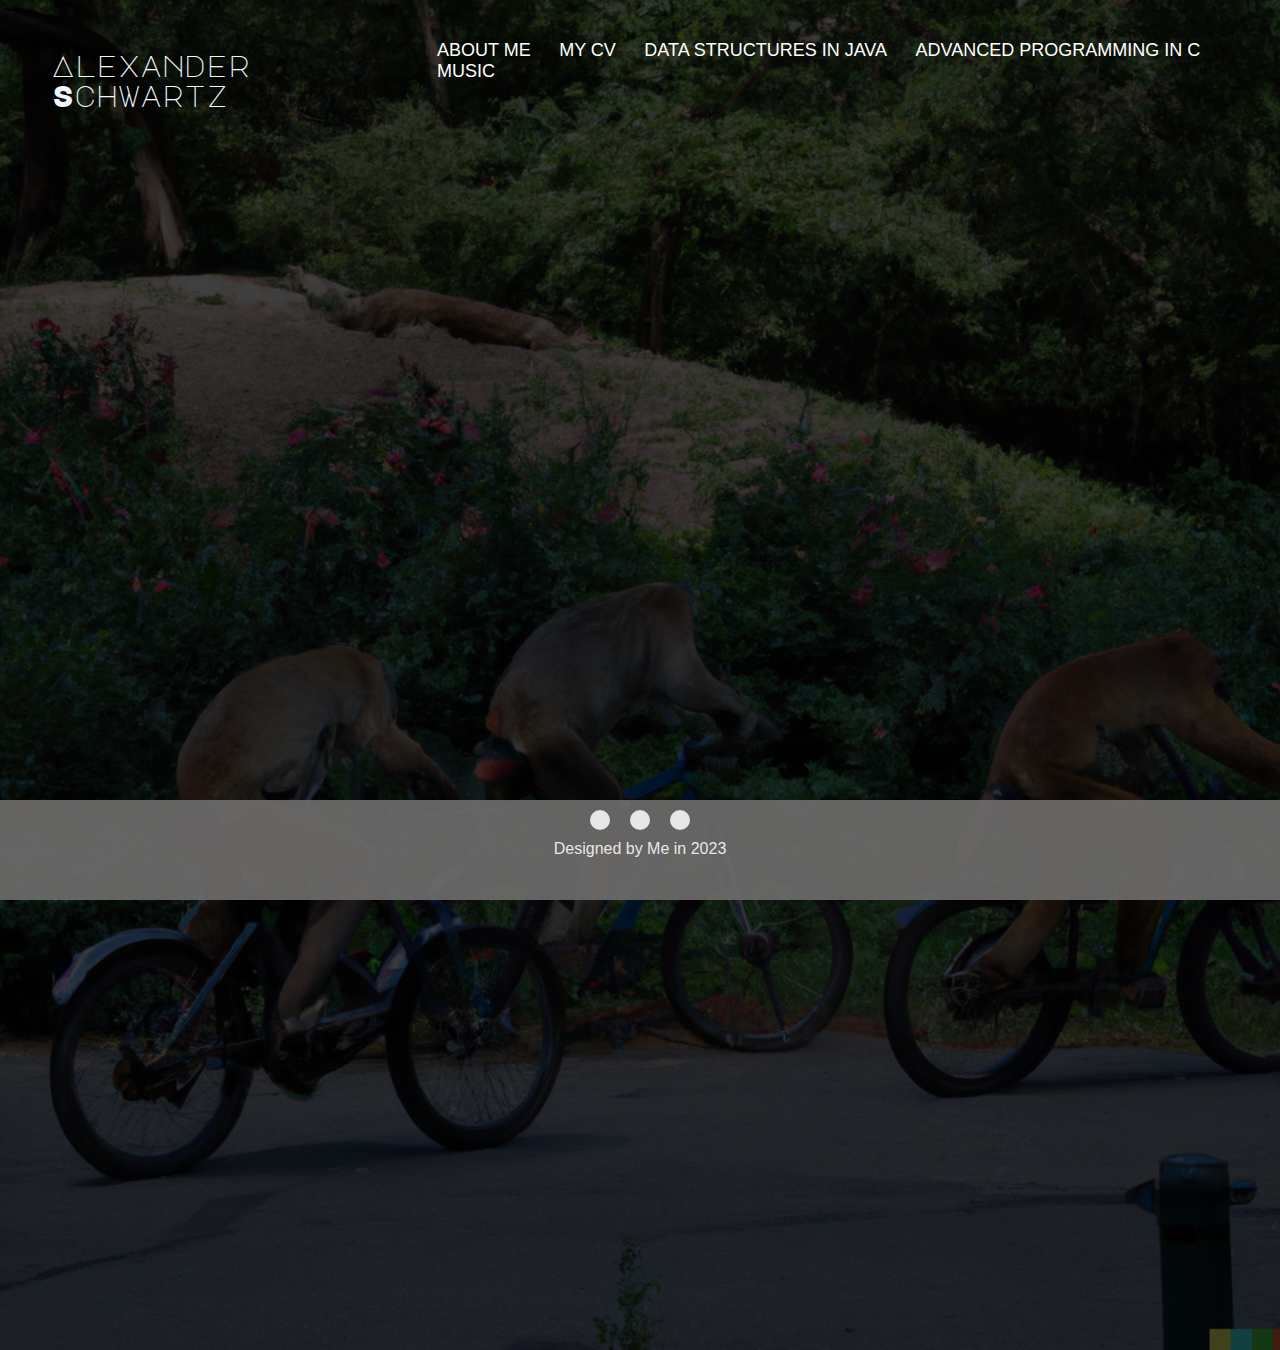
<file: about_me.html>
<!DOCTYPE html>
<html>
<head>
    <title>About Me-Alexander Schwartz</title>
    <link rel = "stylesheet" href="style.css">
    <link rel="icon" href="./images/about_me.ico">
    <link rel="stylesheet" href="https://cdnjs.cloudflare.com/ajax/libs/font-awesome/6.4.0/css/all.min.css" 
    integrity="sha512-iecdLmaskl7CVkqkXNQ/ZH/XLlvWZOJyj7Yy7tcenmpD1ypASozpmT/E0iPtmFIB46ZmdtAc9eNBvH0H/ZpiBw==" 
    crossorigin="anonymous" referrerpolicy="no-referrer" />
</head>
<body>
    <div class = "banner">
        <div class="navbar">
            <div class="my_name">
                Alexander Schwartz
            </div>
            <ul>
                <li><a href = "about_me.html">About me</a></li>
                <li><a href = "my_cv.html">My CV</a></li>
                <li><a href = "password_ds.html"><i class="fa-solid fa-lock"></i> Data Structures in Java</a></li>
                <li><a href = "password_ap.html"><i class="fa-solid fa-lock"></i> Advanced Programming in C</a></li>
                <li><a href = "music.html">Music</a></li>
            </ul>
        </div>
    </div>
    <div class="footerContainer">
        <div class = "socialIcons">
            <a href ="https://www.linkedin.com/in/alexanderschwartz11/" target="_blank"><i class ="fa-brands fa-linkedin"></i></a>
            <a href ="https://github.com/alexandersg11" target="_blank"><i class ="fa-brands fa-github"></i></a>
            <a href ="mailto:alexander.schwartz@columbia.edu" target="_blank"><i class ="fa-brands fa-at"></i></a>
        </div>
        <p style = "color: white">Designed by Me in 2023</p>
    </div>
</body>
</html>
</file>
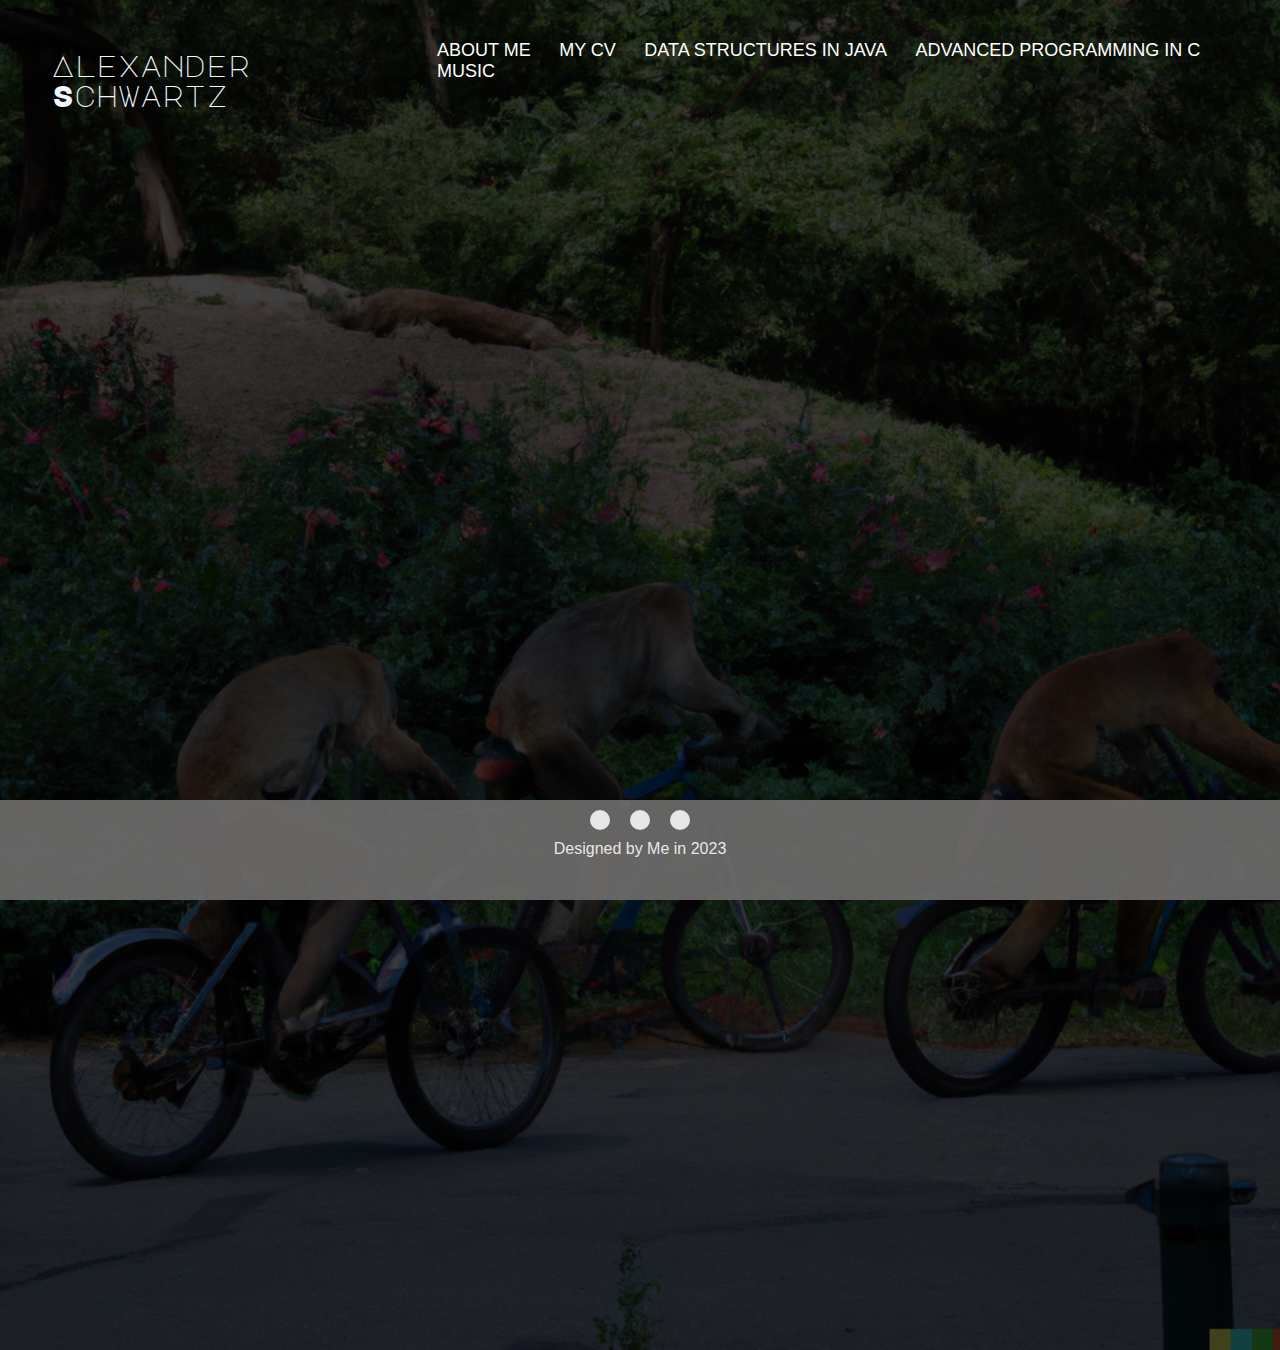
<file: advanced_programming.html>
<!DOCTYPE html>
<html>
<head>
    <title>Advanced Programming Portfolio-Alexander Schwartz</title>
    <link rel = "stylesheet" href="style.css">
    <link rel="icon" href="./images/advanced_programming.ico">
    <link rel="stylesheet" href="https://cdnjs.cloudflare.com/ajax/libs/font-awesome/6.4.0/css/all.min.css" 
    integrity="sha512-iecdLmaskl7CVkqkXNQ/ZH/XLlvWZOJyj7Yy7tcenmpD1ypASozpmT/E0iPtmFIB46ZmdtAc9eNBvH0H/ZpiBw==" 
    crossorigin="anonymous" referrerpolicy="no-referrer" />
</head>
<body>
    <div class = "banner">
        <div class="navbar">
            <div class="my_name">
                Alexander Schwartz
            </div>
            <ul>
                <li><a href = "about_me.html">About me</a></li>
                <li><a href = "my_cv.html">My CV</a></li>
                <li><a href = "data_structures.html"><i class="fa-solid fa-lock"></i> Data Structures in Java</a></li>
                <li><a href = "advanced_programming.html"><i class="fa-solid fa-lock"></i> Advanced Programming in C</a></li>
                <li><a href = "music.html">Music</a></li>
            </ul>
        </div>
    </div>
    <div class="footerContainer">
        <div class = "socialIcons">
            <a href ="https://www.linkedin.com/in/alexanderschwartz11/" target="_blank"><i class ="fa-brands fa-linkedin"></i></a>
            <a href ="https://github.com/alexandersg11" target="_blank"><i class ="fa-brands fa-github"></i></a>
            <a href ="mailto:alexander.schwartz@columbia.edu" target="_blank"><i class ="fa-brands fa-at"></i></a>
        </div>
        <p style = "color: white">Designed by Me in 2023</p>
    </div>
</body>
</html>
</file>
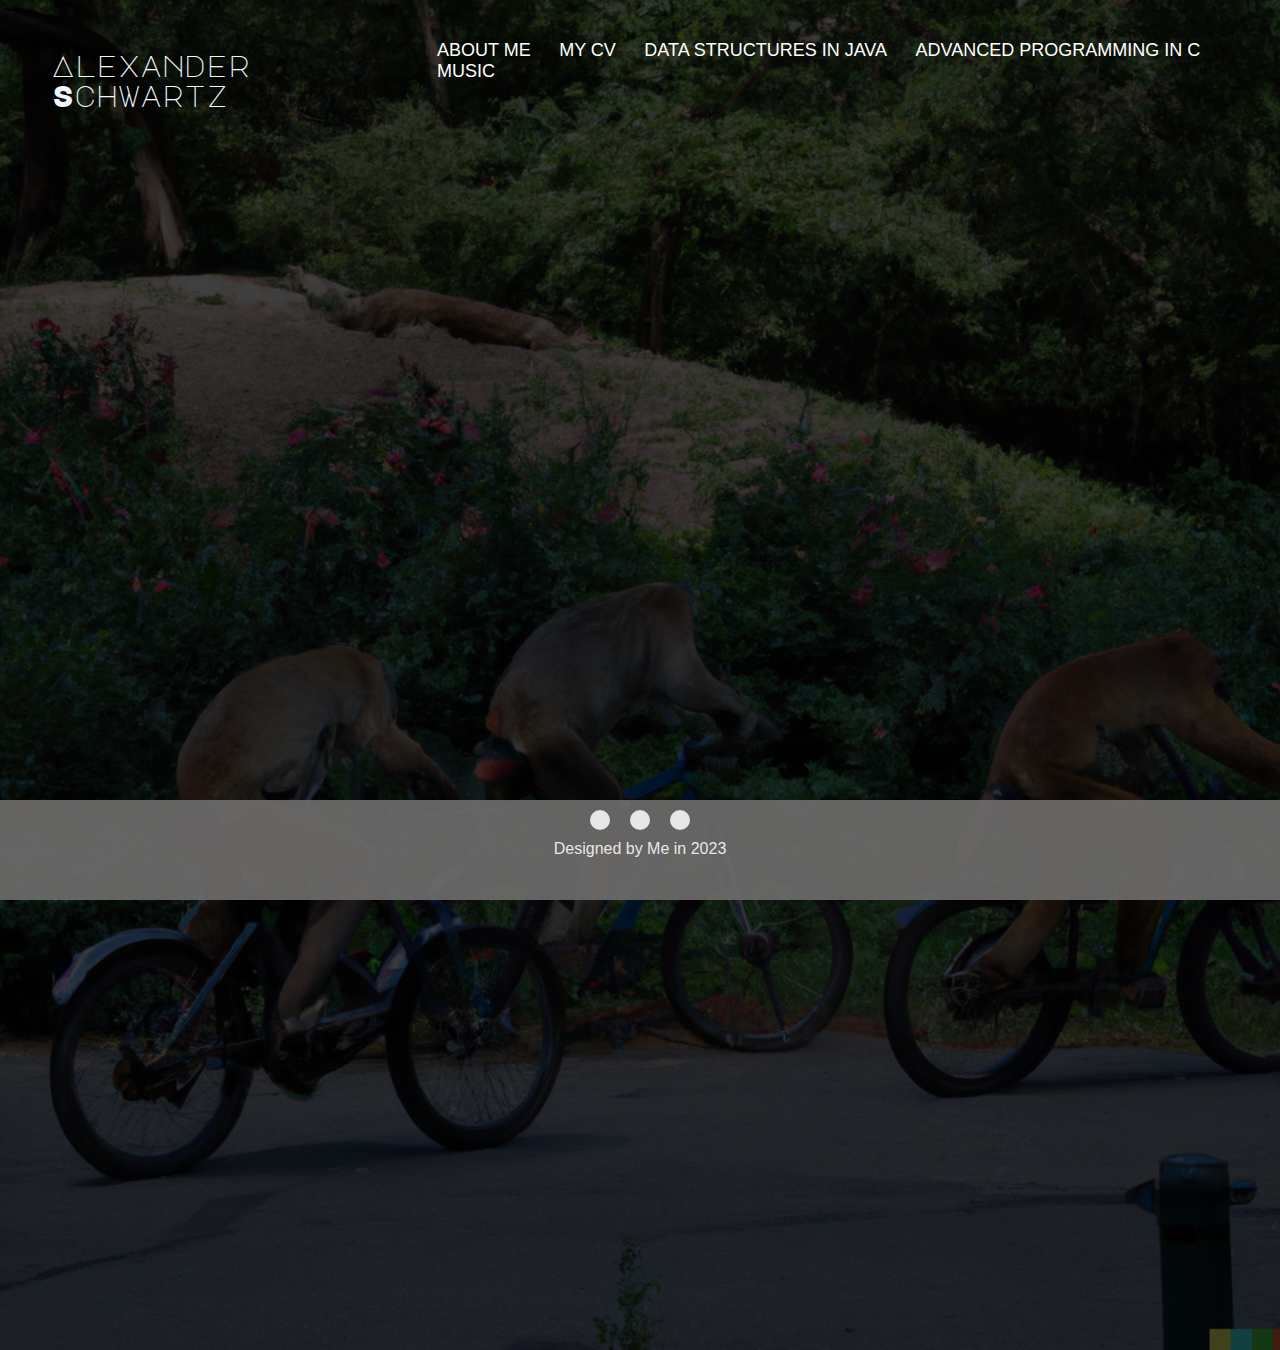
<file: data_structures.html>
<!DOCTYPE html>
<html>
<head>
    <title>Data Structures Portfolio-Alexander Schwartz</title>
    <link rel = "stylesheet" href="style.css">
    <link rel="icon" href="./images/data_structures_in_java.ico">
    <link rel="stylesheet" href="https://cdnjs.cloudflare.com/ajax/libs/font-awesome/6.4.0/css/all.min.css" 
    integrity="sha512-iecdLmaskl7CVkqkXNQ/ZH/XLlvWZOJyj7Yy7tcenmpD1ypASozpmT/E0iPtmFIB46ZmdtAc9eNBvH0H/ZpiBw==" 
    crossorigin="anonymous" referrerpolicy="no-referrer" />
</head>
<body>
    <div class = "banner">
        <div class="navbar">
            <div class="my_name">
                Alexander Schwartz
            </div>
            <ul>
                <li><a href = "about_me.html">About me</a></li>
                <li><a href = "my_cv.html">My CV</a></li>
                <li><a href = "data_structures.html"><i class="fa-solid fa-lock"></i> Data Structures in Java</a></li>
                <li><a href = "advanced_programming.html"><i class="fa-solid fa-lock"></i> Advanced Programming in C</a></li>
                <li><a href = "music.html">Music</a></li>
            </ul>
        </div>
    </div>
    <div class="footerContainer">
        <div class = "socialIcons">
            <a href ="https://www.linkedin.com/in/alexanderschwartz11/" target="_blank"><i class ="fa-brands fa-linkedin"></i></a>
            <a href ="https://github.com/alexandersg11" target="_blank"><i class ="fa-brands fa-github"></i></a>
            <a href ="mailto:alexander.schwartz@columbia.edu" target="_blank"><i class ="fa-brands fa-at"></i></a>
        </div>
        <p style = "color: white">Designed by Me in 2023</p>
    </div>
</body>
</html>
</file>
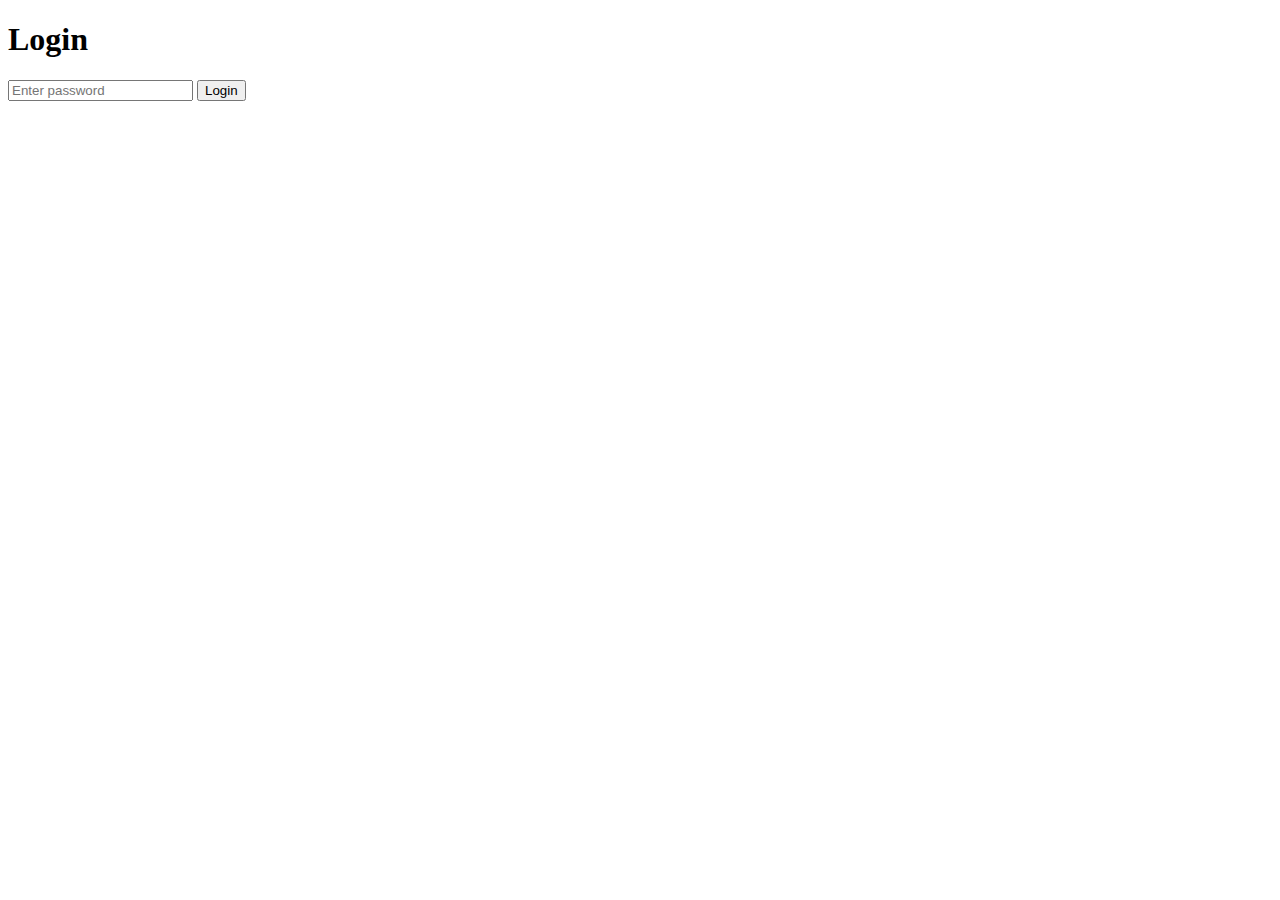
<file: login.html>
<!DOCTYPE html>
<html>
<head>
  <title>My website awaits!</title>
</head>
<body>
  <h1>Login</h1>
  <form id="loginForm" onsubmit="validatePassword(event)">
    <input type="password" id="password" placeholder="Enter password" />
    <button type="submit">Login</button>
  </form>

  <script src="script.js"></script>
</body>
</html>
</file>
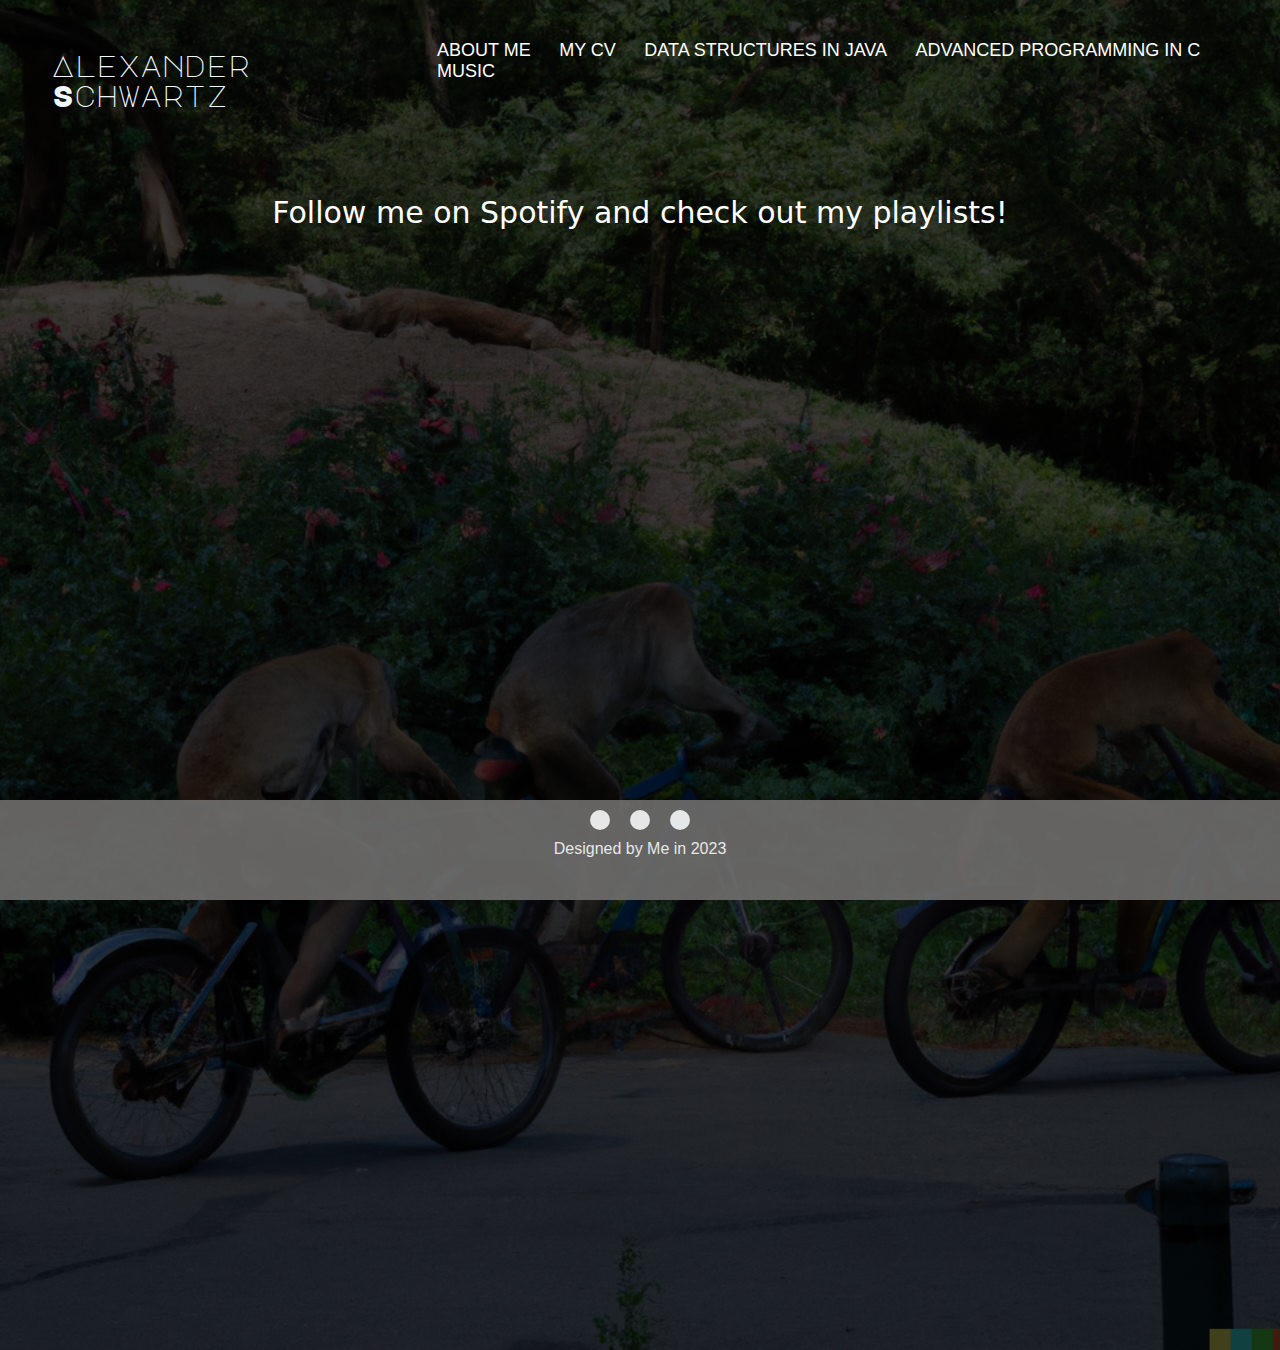
<file: music.html>
<!DOCTYPE html>
<html>
<head>
    <title>Music-Alexander Schwartz</title>
    <link rel = "stylesheet" href="style.css">
    <link rel="icon" href="./images/music.ico">
    <link rel="stylesheet" href="https://cdnjs.cloudflare.com/ajax/libs/font-awesome/6.4.0/css/all.min.css" 
    integrity="sha512-iecdLmaskl7CVkqkXNQ/ZH/XLlvWZOJyj7Yy7tcenmpD1ypASozpmT/E0iPtmFIB46ZmdtAc9eNBvH0H/ZpiBw==" 
    crossorigin="anonymous" referrerpolicy="no-referrer" />
</head>
<body>
    <div class = "banner">
        <div class="navbar">
            <div class="my_name">
                Alexander Schwartz
            </div>
            <ul>
                <li><a href = "about_me.html">About me</a></li>
                <li><a href = "my_cv.html">My CV</a></li>
                <li><a href = "password_ds.html"><i class="fa-solid fa-lock"></i> Data Structures in Java</a></li>
                <li><a href = "password_ap.html"><i class="fa-solid fa-lock"></i> Advanced Programming in C</a></li>
                <li><a href = "music.html">Music</a></li>
            </ul>
        </div>
        <div class = "spotify">
            <br>
            Follow me on Spotify and check out my playlists!
            <br>
            <br>
            <iframe style="border-radius:12px" src="https://open.spotify.com/embed/playlist/7FEHvFicODVYRpF9MuqJ5g?utm_source=generator" 
            width="50%" height="352" frameBorder="0" allowfullscreen="" allow="autoplay; clipboard-write; encrypted-media; fullscreen; picture-in-picture" 
            loading="lazy"></iframe><iframe style="border-radius:12px" src="https://open.spotify.com/embed/playlist/0o920pP5B7KWpaW3sGEl5E?utm_source=generator" 
            width="50%" height="352" frameBorder="0" allowfullscreen="" allow="autoplay; clipboard-write; encrypted-media; fullscreen; picture-in-picture" 
            loading="lazy"></iframe>
            <br>
            <br>
            <iframe style="border-radius:12px" src="https://open.spotify.com/embed/playlist/3usUcgMgLq8zQBlcl3IgNx?utm_source=generator" 
            width="50%" height="352" frameBorder="0" allowfullscreen="" allow="autoplay; clipboard-write; encrypted-media; fullscreen; picture-in-picture" 
            loading="lazy"></iframe><iframe style="border-radius:12px" src="https://open.spotify.com/embed/playlist/372izmUyAuFi09SkEsozZi?utm_source=generator" 
            width="50%" height="352" frameBorder="0" allowfullscreen="" allow="autoplay; clipboard-write; encrypted-media; fullscreen; picture-in-picture" 
            loading="lazy"></iframe>
        </div>
    </div>
    <div class="footerContainer">
        <div class = "socialIcons">
            <a href ="https://www.linkedin.com/in/alexanderschwartz11/" target="_blank"><i class ="fa-brands fa-linkedin"></i></a>
            <a href ="https://github.com/alexandersg11" target="_blank"><i class ="fa-brands fa-github"></i></a>
            <a href ="mailto:alexander.schwartz@columbia.edu" target="_blank"><i class ="fa-brands fa-at"></i></a>
        </div>
        <p style = "color: white">Designed by Me in 2023</p>
    </div>
    
</body>
</html>
</file>
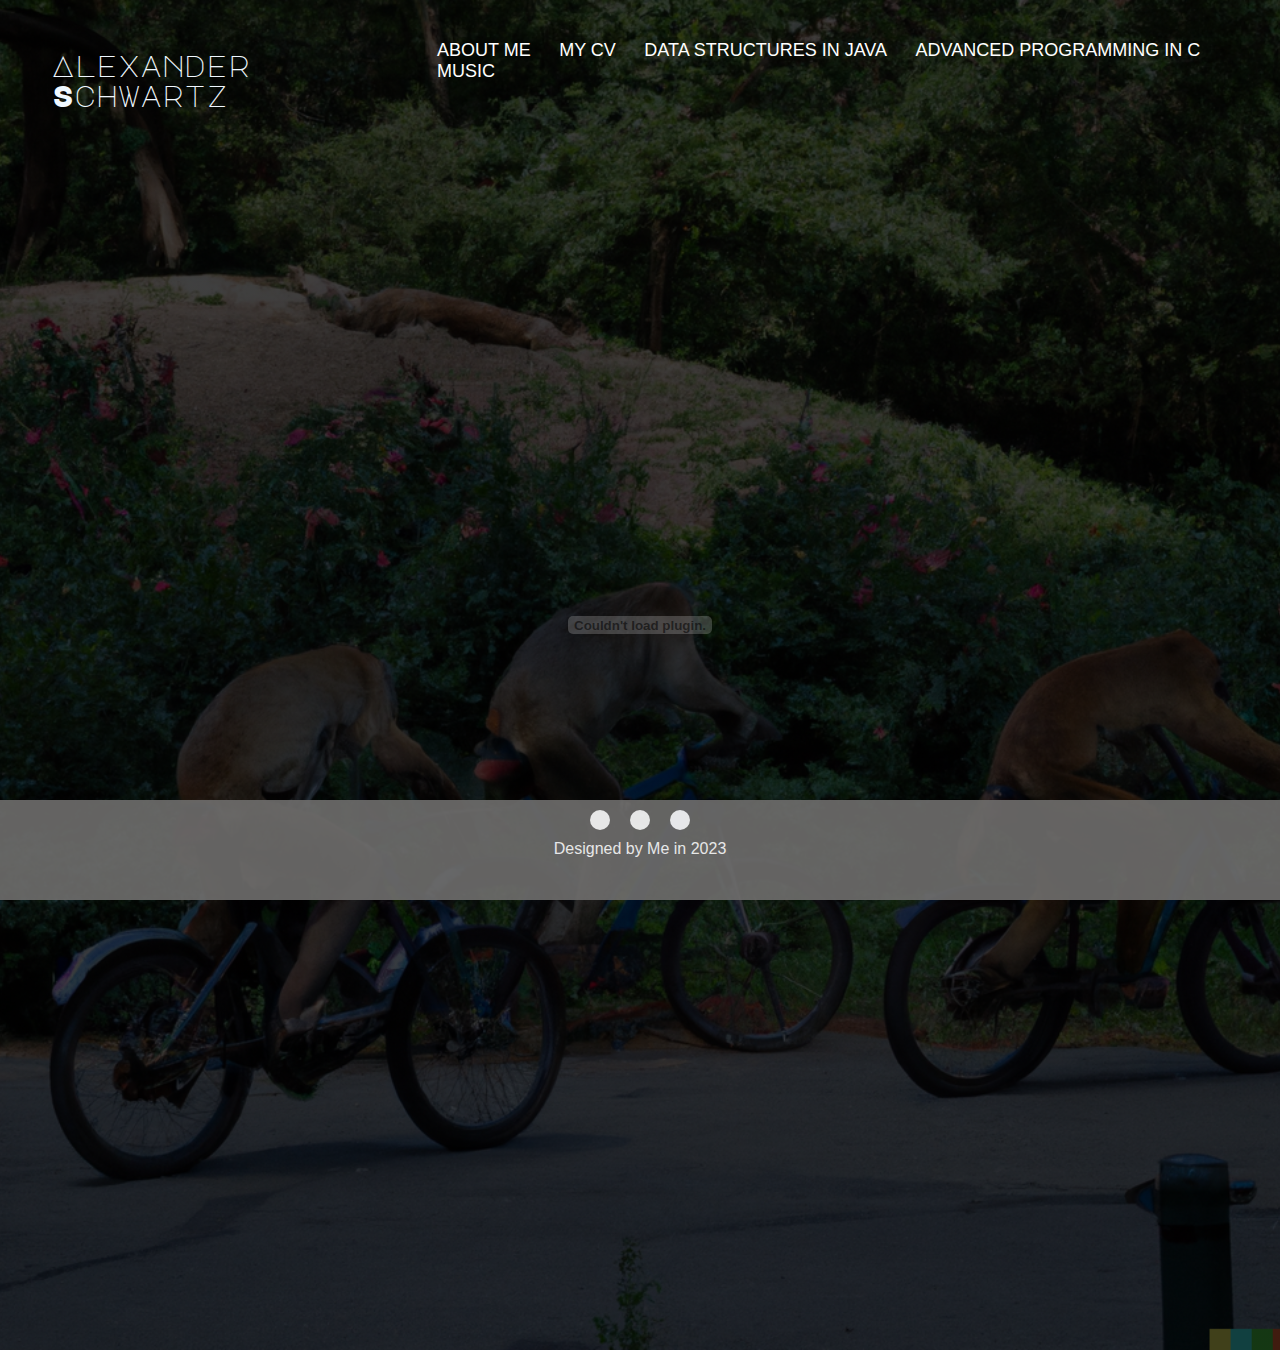
<file: my_cv.html>
<!DOCTYPE html>
<html>
<head>
    <title> My CV-Alexander Schwartz</title>
    <link rel = "stylesheet" href="style.css">
    <link rel="icon" href="./images/my_cv.ico">
    <link rel="stylesheet" href="https://cdnjs.cloudflare.com/ajax/libs/font-awesome/6.4.0/css/all.min.css" 
    integrity="sha512-iecdLmaskl7CVkqkXNQ/ZH/XLlvWZOJyj7Yy7tcenmpD1ypASozpmT/E0iPtmFIB46ZmdtAc9eNBvH0H/ZpiBw==" 
    crossorigin="anonymous" referrerpolicy="no-referrer" />
</head>
<body>
    <div class = "banner">
        <div class="navbar">
            <div class="my_name">
                Alexander Schwartz
            </div>
            <ul>
                <li><a href = "about_me.html">About me</a></li>
                <li><a href = "my_cv.html">My CV</a></li>
                <li><a href = "password_ds.html"><i class="fa-solid fa-lock"></i> Data Structures in Java</a></li>
                <li><a href = "password_ap.html"><i class="fa-solid fa-lock"></i> Advanced Programming in C</a></li>
                <li><a href = "music.html">Music</a></li>
            </ul>
        </div>
        <center>
            <embed src="CV.pdf" type="application/pdf" width ="75%" height="950px">
        </center>
    </div>
    <div class="footerContainer">
        <div class = "socialIcons">
            <a href ="https://www.linkedin.com/in/alexanderschwartz11/" target="_blank"><i class ="fa-brands fa-linkedin"></i></a>
            <a href ="https://github.com/alexandersg11" target="_blank"><i class ="fa-brands fa-github"></i></a>
            <a href ="mailto:alexander.schwartz@columbia.edu" target="_blank"><i class ="fa-brands fa-at"></i></a>
        </div>
        <p style = "color: white">Designed by Me in 2023</p>
    </div>
</body>
</html>
</file>
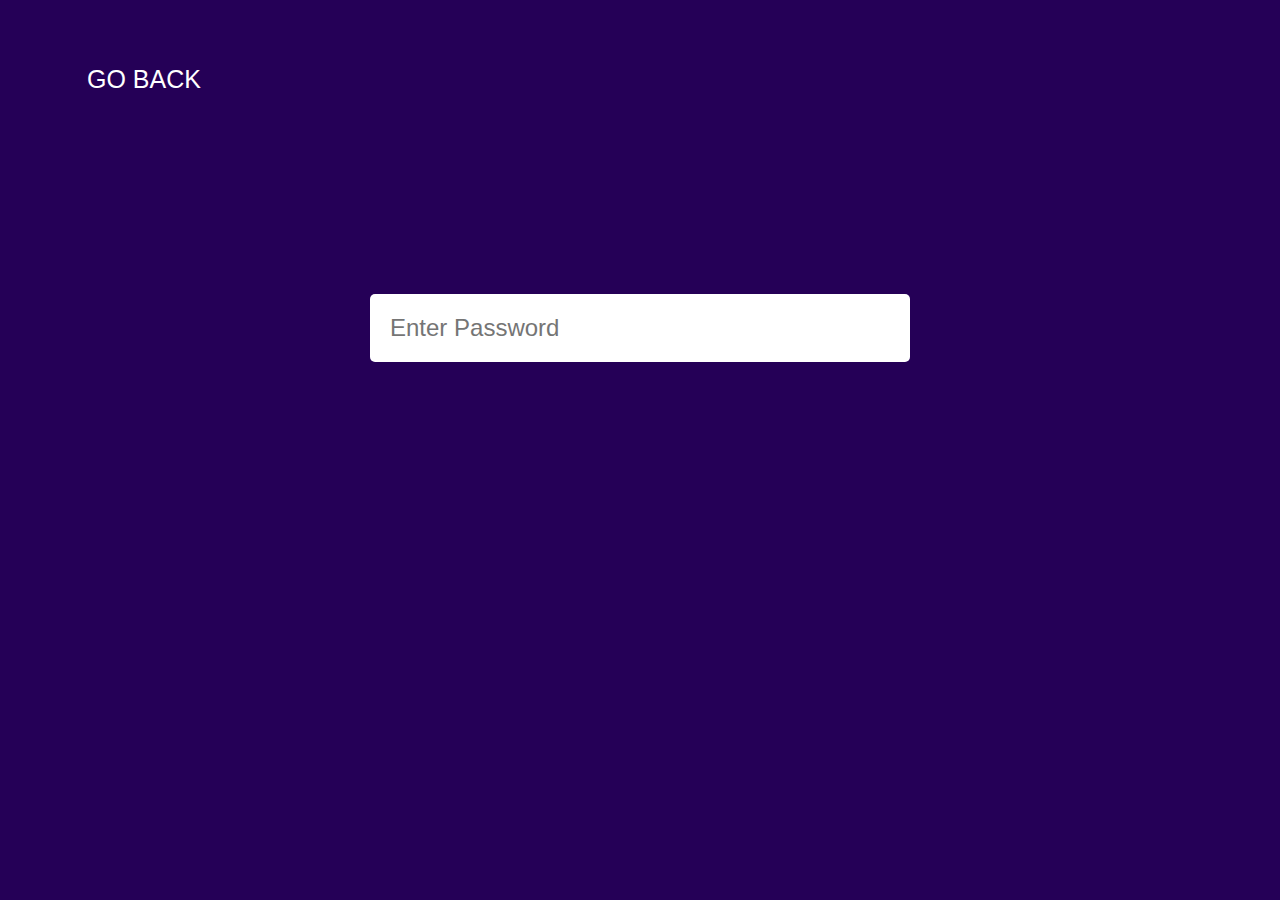
<file: password_ap.html>
<!DOCTYPE html>
<html>
<head>
  <title>Access my portfolio</title>
  <link rel="icon" href="./images/lock.ico">
  <link rel = "stylesheet" href="style.css">
  <link rel="stylesheet" href="https://cdnjs.cloudflare.com/ajax/libs/font-awesome/6.4.0/css/all.min.css" 
  integrity="sha512-iecdLmaskl7CVkqkXNQ/ZH/XLlvWZOJyj7Yy7tcenmpD1ypASozpmT/E0iPtmFIB46ZmdtAc9eNBvH0H/ZpiBw==" 
  crossorigin="anonymous" referrerpolicy="no-referrer" />
</head>
<body bgcolor="#250057">
  <div class="return">
    <ul>
      <li><a href="javascript: history.back()">Go back</a></li>
    </ul>
  </div>
  <div class="input-box">
    <form id="loginForm" onsubmit="validatePassword(event)">
      <input type="password" id="password" placeholder="Enter Password" spellcheck="false" required />
      <i class="fa-solid fa-eye toggle"></i>      
    </form>
  </div>
  <script>
    const toggle = document.querySelector(".toggle"),
          input = document.querySelector("input");

          toggle.addEventListener("click", () =>{
            if(input.type === "password"){
              input.type = "text";
              toggle.classList.replace("fa-eye", "fa-eye-slash");
            }
            else {
              input.type = "password";
              toggle.classList.replace("fa-eye-slash", "fa-eye");
            }
          })
  </script>
  <script src="script_ap.js"></script>
</body>
</html>
</file>
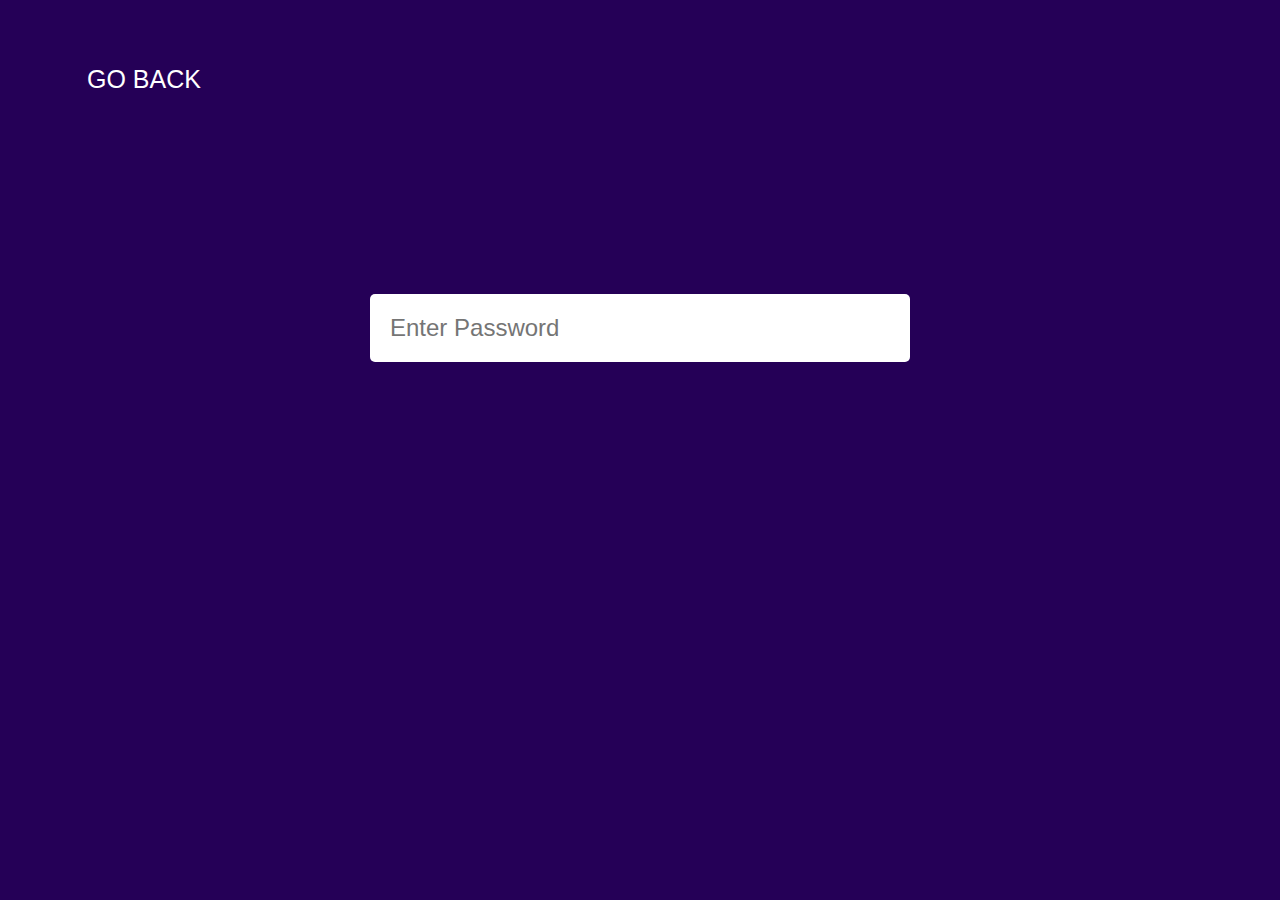
<file: password_ds.html>
<!DOCTYPE html>
<html>
<head>
  <title>Access my portfolio</title>
  <link rel="icon" href="./images/lock.ico">
  <link rel = "stylesheet" href="style.css">
  <link rel="stylesheet" href="https://cdnjs.cloudflare.com/ajax/libs/font-awesome/6.4.0/css/all.min.css" 
  integrity="sha512-iecdLmaskl7CVkqkXNQ/ZH/XLlvWZOJyj7Yy7tcenmpD1ypASozpmT/E0iPtmFIB46ZmdtAc9eNBvH0H/ZpiBw==" 
  crossorigin="anonymous" referrerpolicy="no-referrer" />
</head>
<body bgcolor="#250057">
  <div class="return">
    <ul>
        <li><a href="javascript: history.back()">Go back</a></li>
    </ul>
  </div>
  <div class="input-box">
    <form id="loginForm" onsubmit="validatePassword(event)">
      <input type="password" id="password" placeholder="Enter Password" spellcheck="false" required />
      <i class="fa-solid fa-eye toggle"></i>      
    </form>
  </div>
  <script>
    const toggle = document.querySelector(".toggle"),
          input = document.querySelector("input");

          toggle.addEventListener("click", () =>{
            if(input.type === "password"){
              input.type = "text";
              toggle.classList.replace("fa-eye", "fa-eye-slash");
            }
            else {
              input.type = "password";
              toggle.classList.replace("fa-eye-slash", "fa-eye");
            }
          })
  </script>
  <script src="script_ds.js"></script>
</body>
</html>
</file>
<file: style.css>
* {
    margin : 0;
    padding : 0;
    font-family: sans-serif;
}

@font-face {
    font-family: MajorMonoDisplay;
    src: url(./fonts/MajorMonoDisplay-Regular.ttf);
}

.banner{
    width: 100%;
    height: 150vh;
    background-image: linear-gradient(rgba(0,0,0,0.75), rgba(0,0,0,0.75)),url(./images/Monos.jpg);
    background-size: cover;
    background-position: center;
}

.navbar {
    width: 95%;
    margin: auto;
    padding: 40px 0;
    display: flex;
    align-items: right;
    justify-content: space-between;
}

.navbar ul li {
    list-style: none;
    display: inline-block;
    margin: 0 12px;
    position: relative;
}

.navbar ul li a {
    text-decoration: none;
    color: #fff;
    text-transform: uppercase;
    font-size: 18px;
}

.navbar ul li ::after {
    content: '';
    height: 1.5px;
    width: 0;
    background: #fff;
    position: absolute;
    left : 0;
    bottom: -5px;
    transition: 0.5s;
}

.navbar ul li :hover::after {
    width: 100%;
}

.footerContainer {
    position: fixed;
    bottom: 0;
    width: 100%;
    height: 100px;
    opacity: 90%;
    background-color: rgb(111, 110, 109);
    text-align: center;
    color: black;
    font-family: Georgia, 'Times New Roman', Times, serif;
}

.socialIcons {
    display: flex;
    justify-content: center;
}

.socialIcons a{
    text-decoration: none;
    padding: 10px;
    background-color: #fff;
    margin: 10px;
    border-radius: 100%;
}

.socialIcons a:hover{
    background-color: black;
    transition: 0.5s;
}

.socialIcons a i{
    font-size: 20px;
    color: rgb(0, 0, 0);
}

.socialIcons a:hover i{
    color: white;
    transition: 0.5s;
}

.spotify {
    align-items: center;
    padding: 10px;
    font-size: 30px;
    color: #fff;
    text-align: center;
    font-family:system-ui, -apple-system, BlinkMacSystemFont, 
    'Segoe UI', Roboto, Oxygen, Ubuntu, Cantarell, 'Open Sans', 'Helvetica Neue', sans-serif;
}

.input-box {
    background: #fff;
    width: 90%;
    max-width: 500px;
    border-radius: 5px;
    padding: 10px 20px;
    margin: 200px auto;
    display: flex;
    align-items: center;
}

.input-box input {
    width: 100%;
    padding: 10px 0;
    border: 0;
    outline: 0;
    font-size: 24px;
    color: #555;
}

.input-box i {
    color: #555;
    font-size: 35px;
    cursor: pointer;
    position: absolute;
    padding-left: 200px;
    margin-top: 5px;
}

.return {
    margin: 65px;
    padding-left: 10px;
}

.return ul li {
    list-style: none;
    display: inline-block;
    margin: 0 12px;
    position: relative;
}

.return ul li a {
    text-decoration: none;
    color: #ffffff;
    text-transform: uppercase;
    border: none;
    font-size: 25px;
}

.return ul li ::after {
    content: '';
    height: 1.5px;
    width: 0;
    background: #fff;
    position: absolute;
    left : 0;
    bottom: -5px;
    transition: 0.5s;
}

.return ul li :hover::after {
    width: 100%;
}


.my_name {
    font-family: MajorMonoDisplay;
    font-size: 30px;
    color: aliceblue;
    margin-left: 20px;
    margin-top: 10px;
}
</file>
